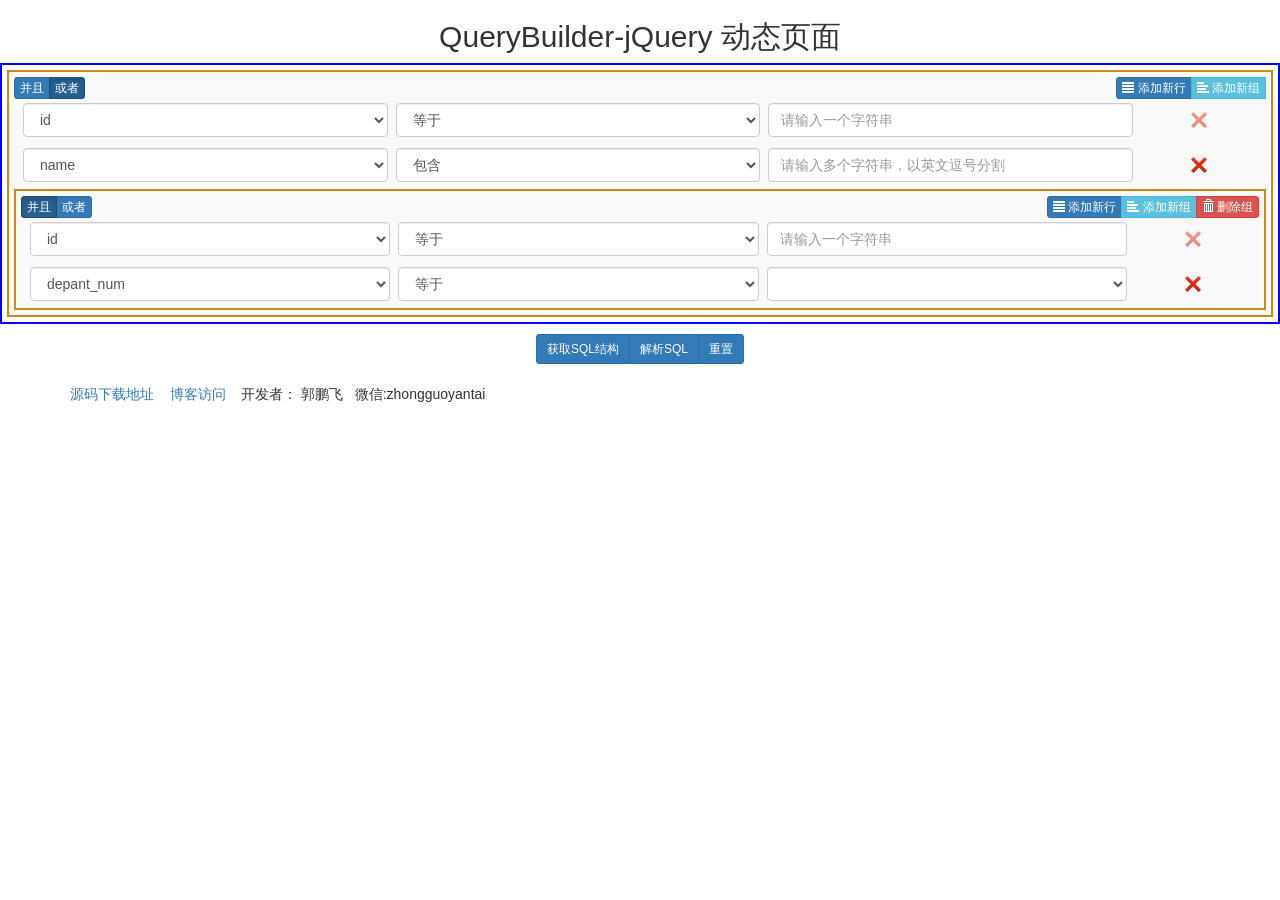
<file: index.html>
<!DOCTYPE html>
<html>
<head lang="en">
<meta charset="UTF-8">
<meta http-equiv="Content-Type" content="text/html; charset=UTF-8">
<!--应用手机-->
<meta name="viewport" content="width=device-width,minimum-scale=1.0, maximum-scale=2.0" />
<!--显示适应手机-->
<meta name="viewport" content="width=device-width, initial-scale=1">
	<title></title>
<link href="bootstrap-3.3.5-dist/css/bootstrap.min.css" rel="stylesheet"
	type="text/css">
<!-- bootstrap-date -->
<link href="css/bootstrap-datetimepicker.css" rel="stylesheet"
	type="text/css">
<!-- 主样式 -->
<link href="css/queryBuilder.css" rel="stylesheet" type="text/css">
<script type="text/javascript" src="js/jquery-1.12.3.min.js"></script>

<script type="text/javascript"
	src="bootstrap-3.3.5-dist/js/bootstrap.min.js"></script>
<!-- bootstrap-date -->
<script type="text/javascript" src="js/bootstrap-datetimepicker.js"></script>

<!-- bootstrap-typeahead -->
<script type="text/javascript" src="js/Bootstrap-3-Typeahead.js"></script>

<!-- 全局参数文件 -->
<script type="text/javascript" src="js/localPara.js"></script>

<!-- 自定义方法文件 -->
<script type="text/javascript" src="js/queryBuilder.method.js"></script>

<!-- 主方法文件 -->
<script type="text/javascript" src="js/jquery.queryBuilder.js" charset="utf-8"></script>
<script type="text/javascript">
	var total = 0;
	$(function(){
		$('#fangwenliang').html(++total)
		$("#sql_builder").queryBuilder({
			sourceData : sourceData1,//元数据
			saveJson : saveJson1,//保存的查询结构
			propertiesTypes:propertiesTypes1,//属性-类型-值 对应关系
			submitButton:"submit_btn",
			SQLButton:"SQL_btn",
			SQL_reset:"SQL_reset",
			onPageClicked: function( entity,property,type) { //当属性和key-value连接符发生变化时，触发
//				alert(entity+'.....'+property);
				if(type == "string" ){
					return ["郭鹏飞-$-1001","李四-$-1005","张山-$-1002","王五-$-1003","郭达-$-1003","郭沫若-$-1003","郭叔-$-1003","郭子仪-$-1003"];
				}

				return null;
			},
			onSQLBuild:function(returnVal,type){   //传入SQL结构和SQL语句
				$('#result_sql').html(returnVal);
				$('#myModal').modal();
			}
		});
	});
</script>
</head>
<body>
	<div style="text-align: center;">
		<h2>QueryBuilder-jQuery 动态页面</h2>
	</div>
	<div class="mainDiv" id="sql_builder">
	</div>
		<div class="container-fluid" style="text-align: center;margin-top: 10px">
			<div class="btn-group btn-group-sm" role="group" aria-label="...">
				<button id="submit_btn" type="button" class="btn btn-primary">获取SQL结构</button>
				<button id="SQL_btn" type="button" class="btn btn-primary">解析SQL</button>
				<button id="SQL_reset" type="button" class="btn btn-primary">重置</button>
			</div>
		</div>
	</div>

<br/>
<div id="container" class="container bs-docs-container main_content">

	<div class="row">
		<div class="col-md-12" role="main">
			
			<a href="https://gitee.com/noworld/BuilderDynmic" >源码下载地址</a>
&nbsp;&nbsp;&nbsp;<a href="https://www.blog-china.cn" >博客访问</a> &nbsp;&nbsp;&nbsp;开发者：&nbsp;<span >郭鹏飞</span>&nbsp;&nbsp;&nbsp;微信:<span>zhongguoyantai</span>
<br/>
		
		<script type="text/javascript">var cnzz_protocol = (("https:" == document.location.protocol) ? " https://" : " http://");document.write(unescape("%3Cspan id='cnzz_stat_icon_1274066879'%3E%3C/span%3E%3Cscript src='" + cnzz_protocol + "s22.cnzz.com/z_stat.php%3Fid%3D1274066879%26online%3D1%26show%3Dline' type='text/javascript'%3E%3C/script%3E"));</script>
		</div>
	
	</div>
<br/>
	<div class="row">
				<div  class="col-md-12" role="main">
			<script async src="//pagead2.googlesyndication.com/pagead/js/adsbygoogle.js"></script>
<ins class="adsbygoogle"
     style="display:block; text-align:center;"
     data-ad-layout="in-article"
     data-ad-format="fluid"
     data-ad-client="ca-pub-7349154757944215"
     data-ad-slot="8066205510"></ins>
<script>
     (adsbygoogle = window.adsbygoogle || []).push({});
</script>
		</div>
	</div>	
</div>


	<!-- Modal -->
	<div class="modal fade" id="myModal" tabindex="-1" role="dialog" aria-labelledby="myModalLabel">
		<div class="modal-dialog" role="document">
			<div class="modal-content">
				<div class="modal-header">
					<button type="button" class="close" data-dismiss="modal" aria-label="Close"><span aria-hidden="true">&times;</span></button>
					<h4 class="modal-title">结果显示</h4>
				</div>
				<div class="modal-body">
					<pre   id="result_sql"></pre>
				</div>
				<div class="modal-footer">
					<button type="button" class="btn btn-primary" data-dismiss="modal">确定</button>

				</div>
			</div>
		</div>
	</div>

</body>
</html>
</file>
<file: css/queryBuilder.css>
.mainDiv{
    text-align: center;
    border:2px solid blue;
    min-width:400px;
}
.builder_main{
    margin:5px;
    background-color:#f9f9f9;
    border: 2px solid #d58512;
}
.group_left{
    float:left;
    text-align: left;
}
.group_right{
    float: right;
    text-align: right;
}
.l_op,.op_add{
    text-align: left;
}
.l_op{
    margin:5px;
}
.b_con {
    height: 100%;
    width: 100%;
}
.tb_con{
    width: 100%;
}
.tb_con .td_l {
    width: 300px;
    min-width: 115px;
}
.tb_con .td_r {
    border-left: 2px solid darkorange;
    width: 80%;
}
.td_lf_div{
    overflow: hidden;
    clear: left;
    height: 100%;
}
.td_lf_div div{
    float: left;
    position: relative;
}
.sin_con {
    height: 40px;
    overflow: hidden;
    clear: left;
    margin:5px 10px;
}
.sin_key,.sin_connect,.sin_val{
    float: left;
    /*position: relative;*/
    border:4px solid #f9f9f9;
    width: 30%;
}

.sin_op{
    float: left;
    position: relative;
    border:4px solid #f9f9f9;
    width: 10%;
    line-height:30px;
}
.sin_op .del{
    cursor: pointer;
}


.head {
    /* for IE */
    filter: alpha(opacity=50);
    /* CSS 3 standard */
    opacity: 0.5;
}

.error {
    color: orangered;
}
.detail_info {
    position: absolute;
    display: none;
}
.fir_span{
    width: 45%;
    float:left;
}
.con_span{
    line-height:35px;
    font-size: 25px;
    float:inherit;
    width: 10%;
}
.sec_span{
    width: 45%;
    float:inherit;
}
</file>
